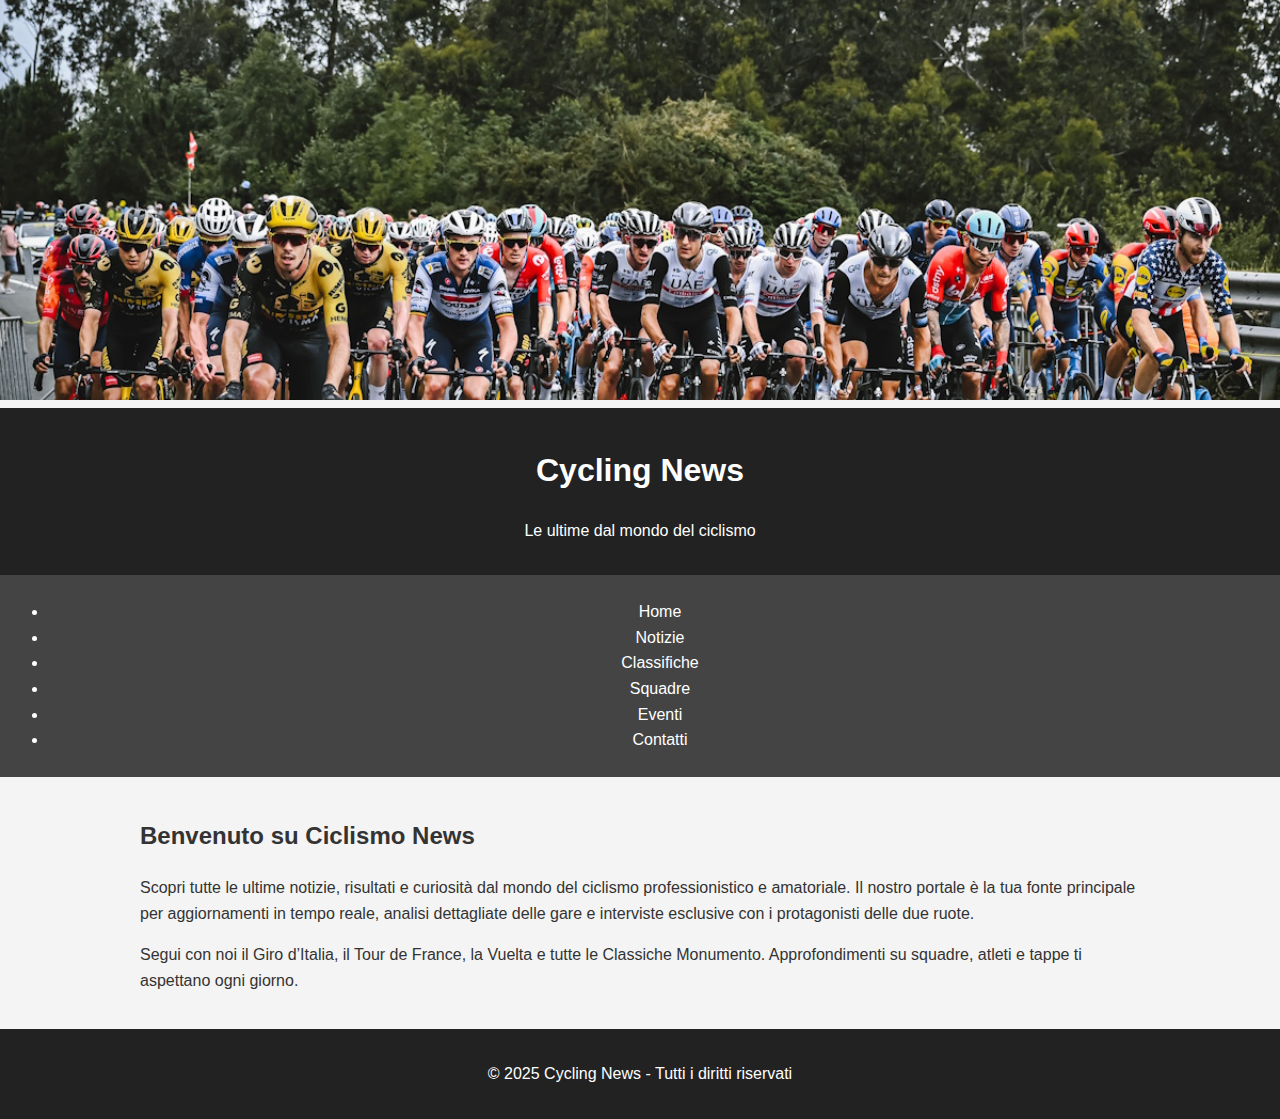
<file: index.html>
<!DOCTYPE html>

<html lang="it">
<head>
<meta charset="utf-8"/>
<meta content="width=device-width, initial-scale=1.0" name="viewport"/>
<title>Cycling News - Home</title>
<link href="stile.css" rel="stylesheet"/>
</head>
<body>
<img alt="home.jpg" src="img/home.jpg" style="width:100%;max-height:400px;object-fit:cover;"/>
<header class="hero">
<h1>Cycling News</h1>
<p>Le ultime dal mondo del ciclismo</p>
</header>
<nav>
<ul class="menu">
<li><a href="index.html">Home</a></li>
<li><a href="notizie.html">Notizie</a></li>
<li><a href="classifiche.html">Classifiche</a></li>
<li><a href="squadre.html">Squadre</a></li>
<li><a href="eventi.html">Eventi</a></li>
<li><a href="contatti.html">Contatti</a></li>
</ul>
</nav>

<main>
<h2>Benvenuto su Ciclismo News</h2>
<p>Scopri tutte le ultime notizie, risultati e curiosità dal mondo del ciclismo professionistico e amatoriale. Il nostro portale è la tua fonte principale per aggiornamenti in tempo reale, analisi dettagliate delle gare e interviste esclusive con i protagonisti delle due ruote.</p>
<p>Segui con noi il Giro d’Italia, il Tour de France, la Vuelta e tutte le Classiche Monumento. Approfondimenti su squadre, atleti e tappe ti aspettano ogni giorno.</p>
</main>

<footer>
<p>© 2025 Cycling News - Tutti i diritti riservati</p>
</footer>
</body>
</html>
</file>
<file: stile.css>
body {
    font-family: 'Segoe UI', Tahoma, Geneva, Verdana, sans-serif;
    line-height: 1.6;
    margin: 0;
    padding: 0;
    background-color: #f4f4f4;
    color: #333;
}

header, footer {
    background-color: #222;
    color: #fff;
    padding: 1em 0;
    text-align: center;
}

main, .container {
    max-width: 1000px;
    margin: auto;
    padding: 20px;
}

img {
    max-width: 100%;
    height: auto;
}

nav {
    background: #444;
    color: #fff;
    padding: 0.5em;
    text-align: center;
}

nav a {
    color: white;
    margin: 0 15px;
    text-decoration: none;
}

nav a:hover {
    text-decoration: underline;
}

@media (max-width: 768px) {
    nav {
        font-size: 0.9em;
    }
    main, .container {
        padding: 10px;
    }
}
</file>
